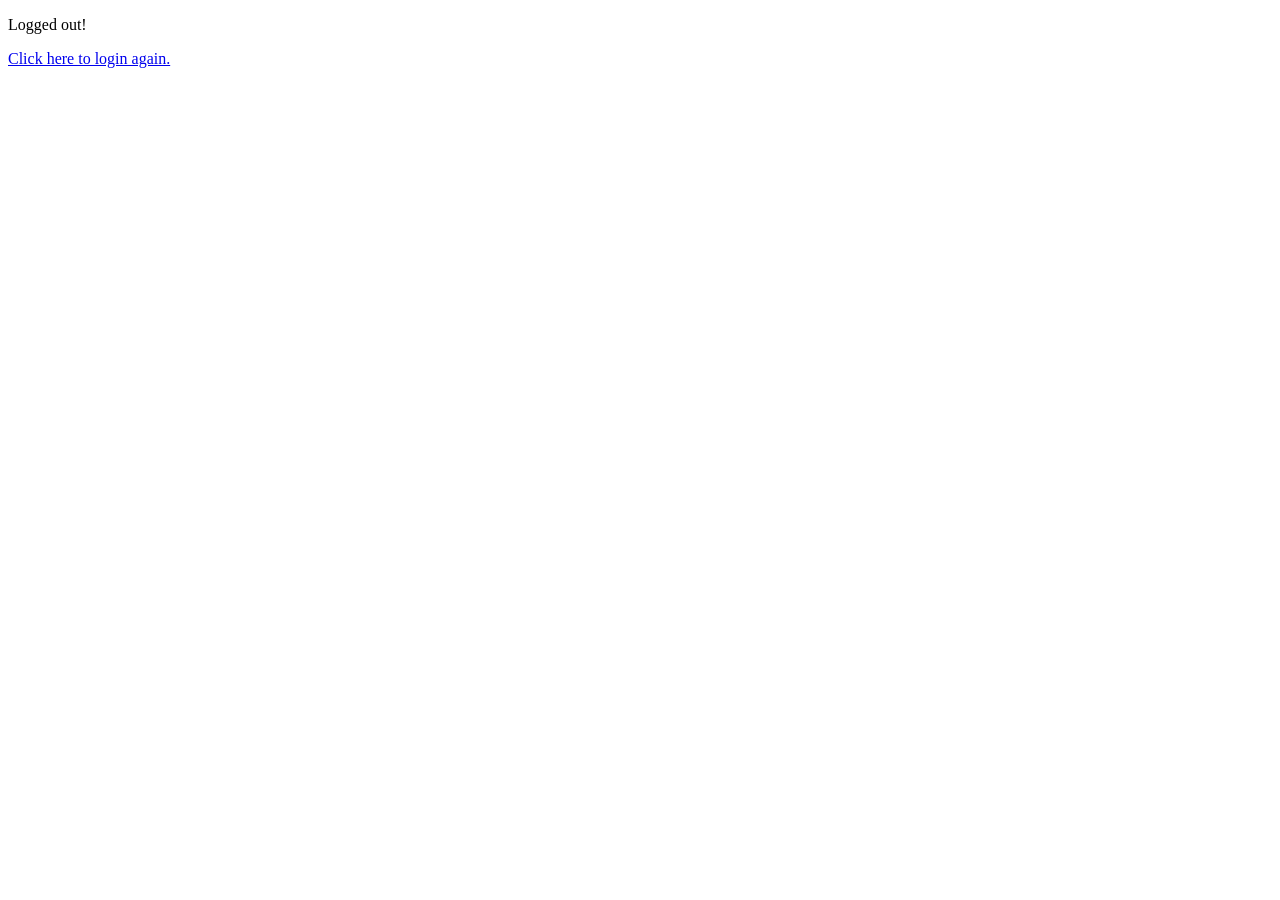
<file: profile/templates/registration/logged_out.html>
<!DOCTYPE html>
<html lang="en">
<head>
    <meta charset="UTF-8">
    <title>Title</title>
</head>
<body>
<p>Logged out!</p>

<a href="{% url 'login'%}">Click here to login again.</a>
</body>
</html>
</file>
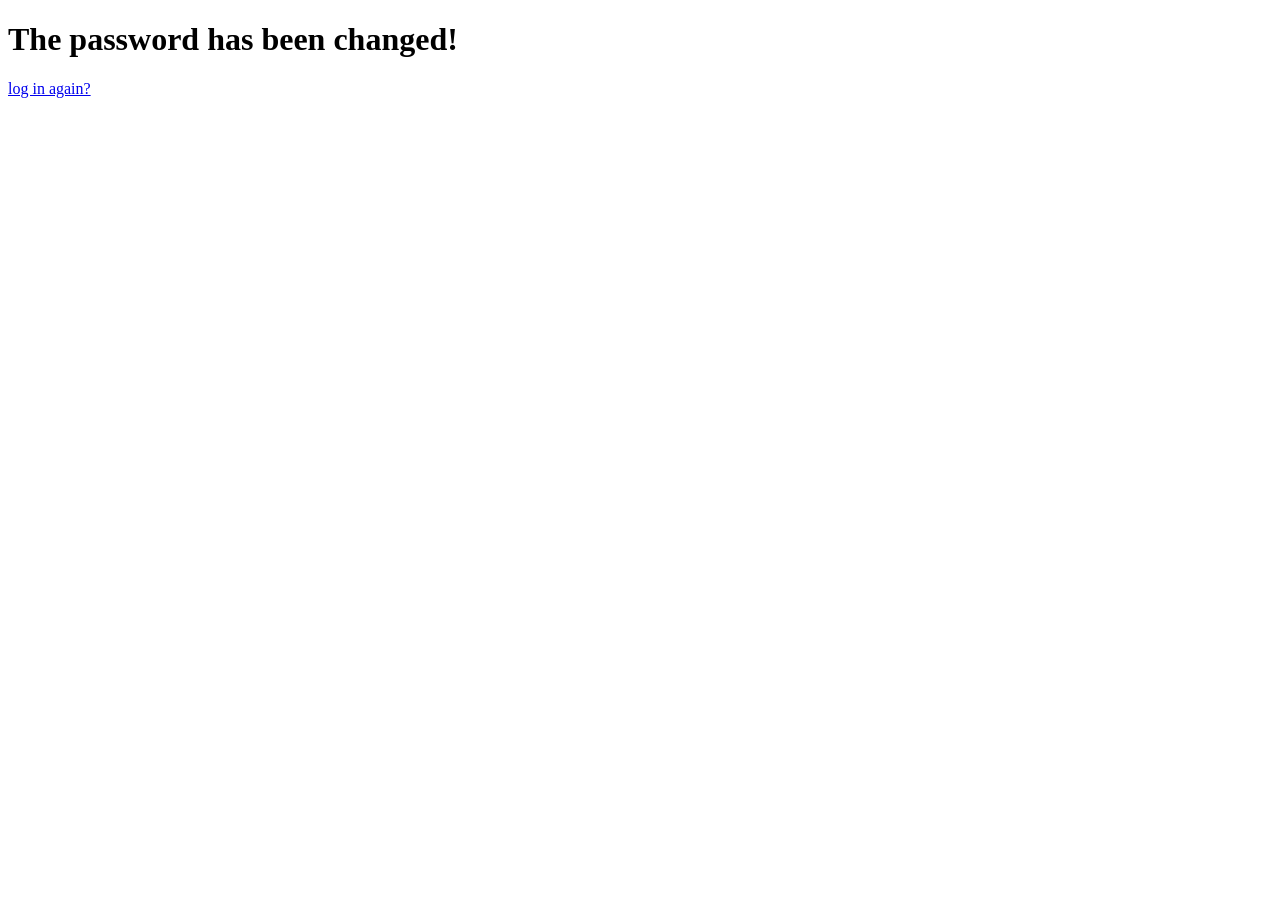
<file: profile/templates/registration/password_reset_complete.html>
<!DOCTYPE html>
<html lang="en">
<head>
    <meta charset="UTF-8">
    <title>Title</title>
</head>
<body>
<h1>The password has been changed!</h1>
<p><a href="{% url 'login' %}">log in again?</a></p>

</body>
</html>
</file>
